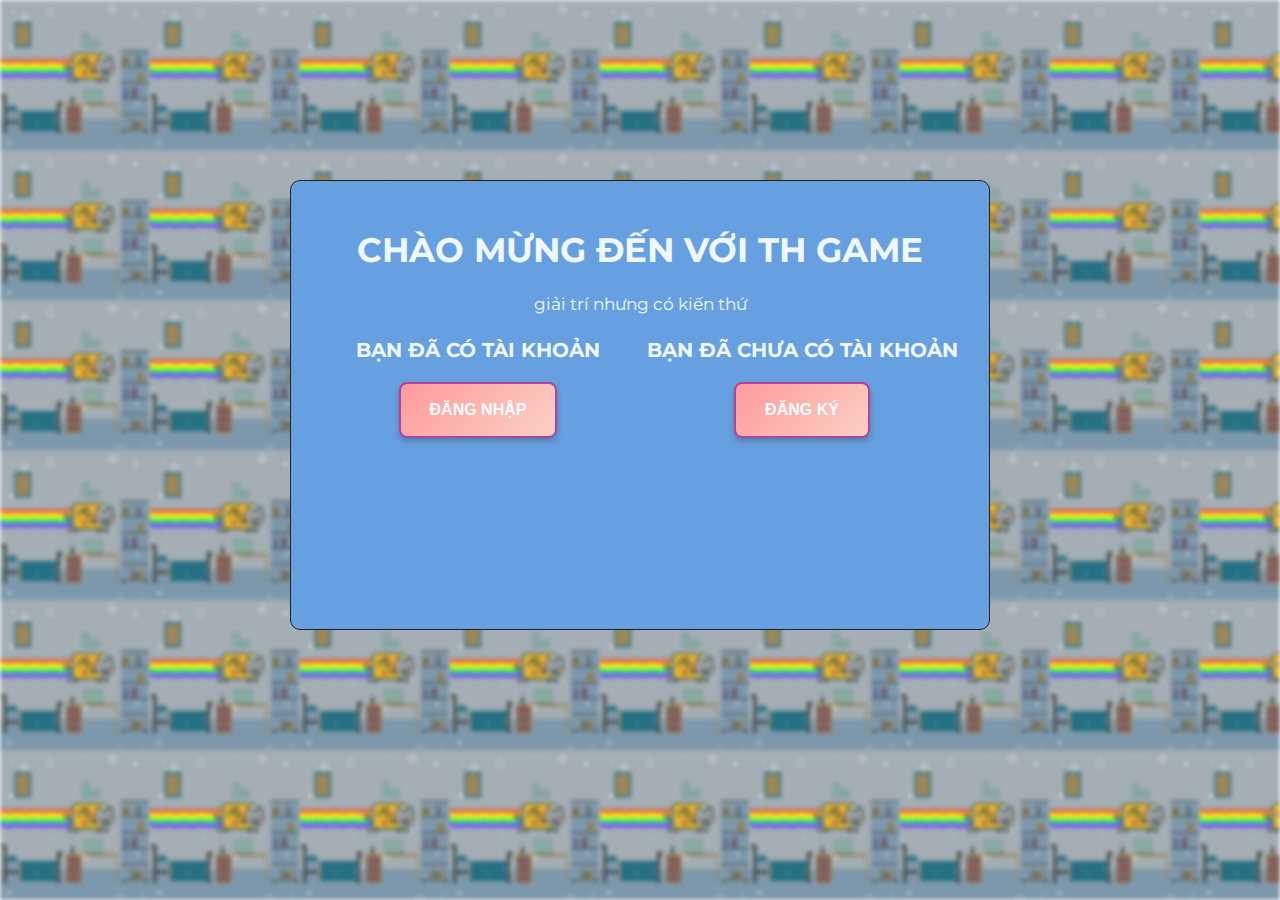
<file: index.html>
<!DOCTYPE html>
<html lang="en">

<head>
    <meta charset="UTF-8">
    <meta name="viewport" content="width=device-width, initial-scale=1.0">
    <title>Trang chủ</title>
    <style>
        @import url('https://fonts.googleapis.com/css2?family=Montserrat:ital,wght@0,100..900;1,100..900&display=swap');

        * {
            box-sizing: border-box;
        }

        html,
        body {
            height: 100%;
            margin: 0;
            overflow: hidden;
            position: relative;
        }

        /* Ảnh nền chính */
        /* Ảnh nền chính với hiệu ứng mờ nhẹ */
        body::before {
            content: "";
            position: fixed;
            top: 0;
            left: 0;
            width: 100%;
            height: 100%;
            background: url('background.webp') repeat;
            background-size: 150px 150px;
            filter: blur(2px);
            /* Làm mờ nhẹ */
            opacity: 0.85;
            /* Độ trong suốt nhẹ */
            animation: moveDiagonal 10s linear infinite;
            z-index: -1;
        }

        /* Hiệu ứng nền di chuyển */
        @keyframes moveDiagonal {
            from {
                background-position: 0 0;
            }

            to {
                background-position: 200px 200px;
                /* Di chuyển nền theo đường chéo */
            }
        }

        body {
            font-size: 17px;
            font-family: "Montserrat", serif;
        }

        #wrapper {
            display: column;
            align-items: center;
            /* Để các phần tử nằm ngang */
            min-height: 50%;
            border: 1px solid rgb(35, 34, 34);
            padding: 25px;
            width: clamp(300px, 55%, 700px);
            margin: 20vh auto;
            border-radius: 10px;
            background: #67a0e1;
            color: aliceblue;
            flex-wrap: nowrap;
            text-align: center;
        }

        #content {
            display: flex;
            align-items: center;
        }

        #content div {
            flex: 1;
            /* Mỗi cột chiếm phần bằng nhau */
            padding: 5px;
        }

        #content button {
            text-align: center;
            align-self: flex-end;
            padding: 5px;
        }
        button {
    background: linear-gradient(135deg, #ff9a9e, #fad0c4); /* Gradient mềm mại */
    color: white;
    border: 2px solid #b0449d;
    padding: 12px 24px;
    font-size: 16px;
    font-weight: bold;
    border-radius: 8px;
    cursor: pointer;
    transition: all 0.3s ease-in-out;
    box-shadow: 0px 4px 6px rgba(0, 0, 0, 0.2);
    position: relative;
    overflow: hidden;
}

/* Hiệu ứng hover cho button */
button:hover {
    background: linear-gradient(135deg, #ff758c, #ff7eb3);
    transform: translateY(-2px);
    box-shadow: 0px 6px 10px rgba(0, 0, 0, 0.25);
}

/* Căn chỉnh thẻ <a> bên trong button */
button a {
    display: block;
    color: white;
    text-decoration: none;
    font-size: 16px;
    padding: 12px 24px;
    text-align: center;
    width: 100%;
}

/* Hiệu ứng khi hover vào link */
button a:hover {
    color: white;
    background: none;
}

    </style>
</head>

<body>
    <div id="wrapper">
        <h1>CHÀO MỪNG ĐẾN VỚI TH GAME</h1>
        <label for="">giải trí nhưng có kiến thứ<!--[if !IE]><!--><!--<![endif]--></label>
        <div id="content">
            <div id="pass-login">
                <H3>BẠN ĐÃ CÓ TÀI KHOẢN</H1>
                    <button>
                        <a href="login.html">ĐĂNG NHẬP</a>
                    </button>
            </div>
            <div id="pass-register">
                <H3>BẠN ĐÃ CHƯA CÓ TÀI KHOẢN</H1>
                    <button>
                        <a href="register.html">ĐĂNG KÝ</a>
                    </button>
            </div>
        </div>
    </div>
</body>

</html>
</file>
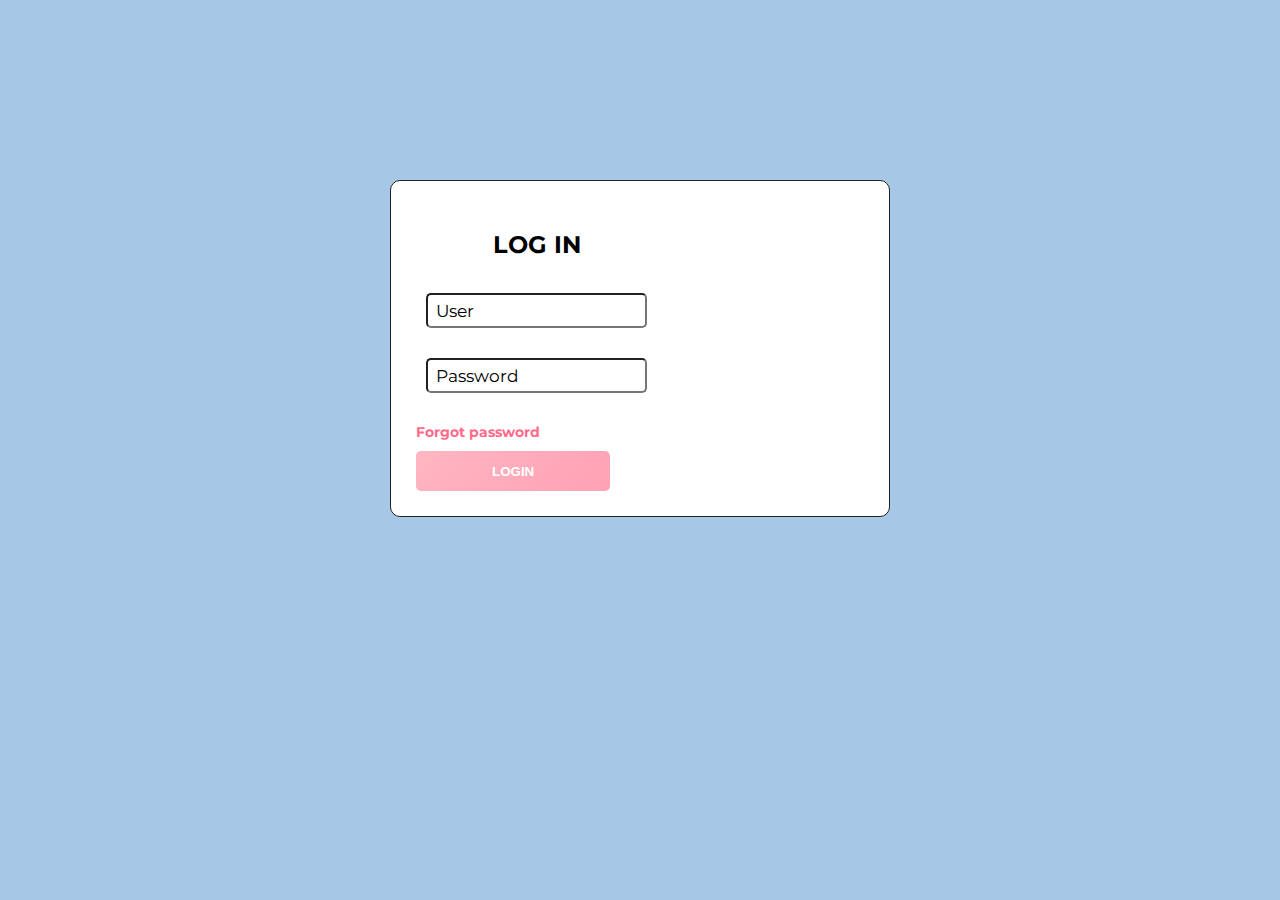
<file: login.html>
<!DOCTYPE html>
<html lang="en">
<head>
    <meta charset="UTF-8">
    <meta name="viewport" content="width=device-width, initial-scale=1.0">
    <title>WEL COME</title>
    <link rel="stylesheet" href="adult.css">
</head>
<body>
    <div id="wrapper">
        <div id="content">
        <h3>LOG IN</h3>
        <form action="post">
            <div id="form-input">
                <input type="text" name="username" required>
                <label for="">User</label>
            </div>
            <div id="form-input">
                <input type="password" name="password" required>
                <label for="">Password</label>
            </div>
            <a href="">Forgot password</a>
            <input type="submit" id="btn-login" value="LOGIN">
        </form>
    </div>
    <div id="design"></div>
    </div>
</body>
</html>
</file>
<file: adult.css>
@import url('https://fonts.googleapis.com/css2?family=Montserrat:ital,wght@0,100..900;1,100..900&display=swap');
*{
    box-sizing: border-box;
}
body{
    font-family: "Montserrat", serif;
    font-size: 17px;
    background-color: #A7C7E7; 
}
#wrapper {
    display: flex;
    align-items: center;
    justify-content: space-between; /* Khoảng cách giữa các phần tử bằng nhau */
    flex-direction: row; /* Để các phần tử nằm ngang */
    min-height: 50%;
    border: 1px solid rgb(35, 34, 34);
    padding: 25px;
    width: clamp(300px, 55%, 500px);
    margin: 20vh auto;
    border-radius: 10px;
    background: #fff;
}
h3{
    text-align: center;
    font-size: 24px;
    font-weight: 500px;
}
#content{
    display: flex;
    align-items: center;
    flex-direction: column;
    justify-content: center;
}
#form-input{
    padding: 10px;
    position: relative;
    margin-bottom: 10px;
}
#form-input input{
    height: 35px;
    width: 99%;
    padding: 10px;
    border-radius: 5px;
    font-size: inherit;
}
#form-input label{
    position: absolute;
    padding: 5px 15px;
    left: 5px;
    top: 50%;
    transform: translateY(-50%);
    pointer-events: none;
    transition: all 0.3s ease-in-out ;
}
#design {
    background: url('https://i.pinimg.com/originals/e1/17/d8/e117d82301fe558be6cc11fe36785c65.jpg') no-repeat center;
    background-size: cover; /* Để ảnh lấp đầy phần tử */
    width: 50%; /* Giúp chia bố cục cân đối hơn */
    min-height: 250px; /* Đảm bảo không bị quá nhỏ */
    border-top-right-radius: 10px;
    border-bottom-right-radius: 10px;
}

#form-input input:focus{
    border: 2px solid #FFB6C1;
    outline: none;
    transition: all 0.3s ease-in-out ;
}
#form-input input:focus + label{
    color: #FFB6C1;
}
#form-input input:focus + label ,#form-input input:valid +label{
    top: 1px;
    background: #fff;
    font-size: 13px;
    font-weight: 500;
}
input#btn-login {
    display: flex;
    align-items: center;
    justify-content: center;
    color: white;
    background: linear-gradient(135deg, #FFB6C1, #FFA1B5);
    width: 80%;
    height: 40px;
    border: none;
    border-radius: 5px;
    cursor: pointer;
    font-weight: bold;
    transition: all 0.3s;
}
input#btn-login:hover{
    opacity: 0.8;
}
a {
    display: inline-block;
    text-decoration: none; /* Bỏ gạch chân mặc định */
    font-size: 14px;
    color: #FF6B8A; /* Màu hồng pastel */
    font-weight: bold;
    transition: color 0.3s ease-in-out, transform 0.2s;
    margin-top: 10px; /* Để cách xa input */
    margin-bottom: 10px;
}

a:hover {
    color: #D63A5E; /* Màu hồng đậm hơn khi hover */
    transform: scale(1.05); /* Tăng nhẹ kích thước */
    text-decoration: underline; /* Gạch chân khi hover */
}
</file>
